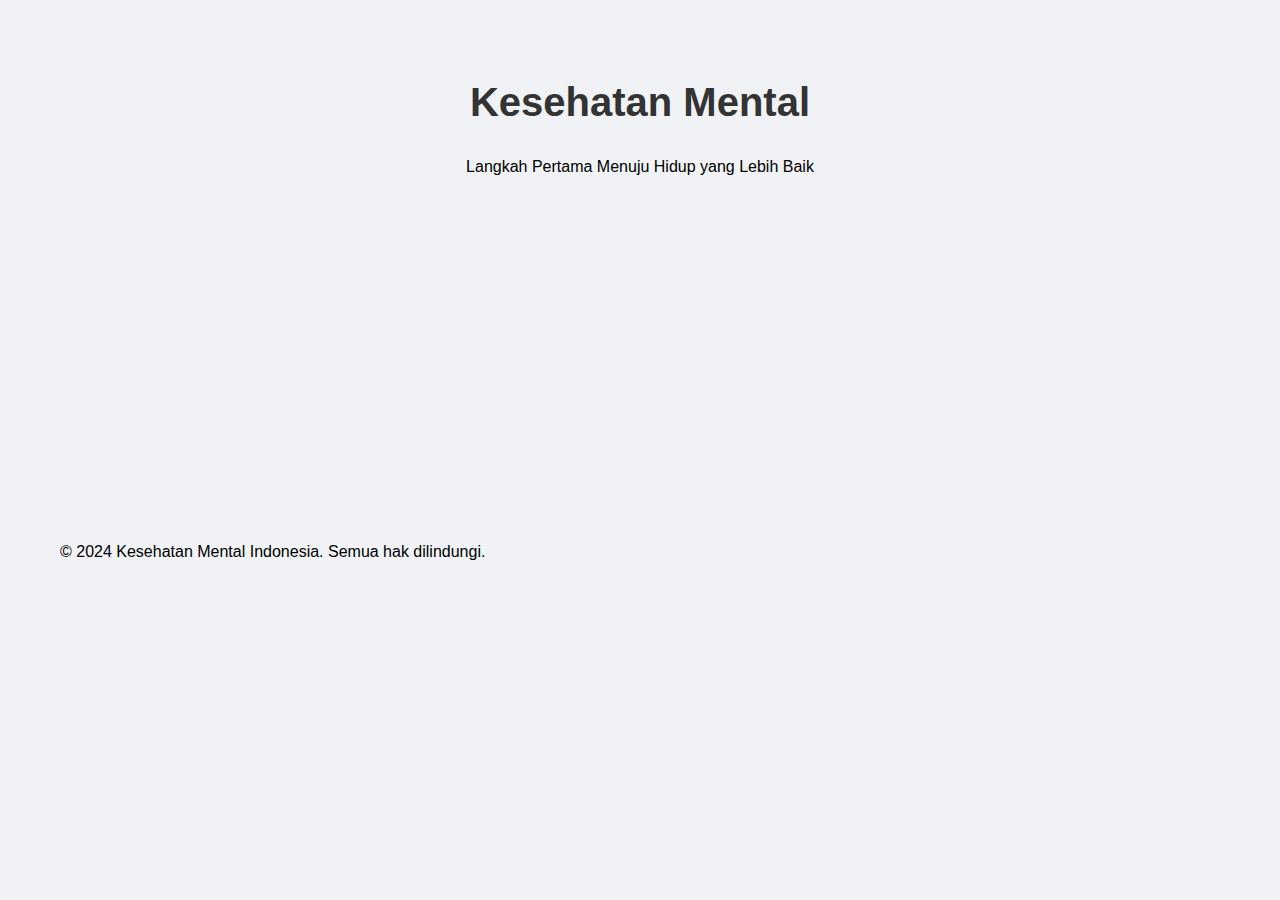
<file: website-mentalhealth/index.html>
<!DOCTYPE html>
<html lang="id">
<head>
    <meta charset="UTF-8">
    <meta name="viewport" content="width=device-width, initial-scale=1.0">
    <title>Kesehatan Mental - Peduli Diri</title>
    <link rel="stylesheet" href="css/style.css">
</head>
<body>
    <div class="container">
        <!-- Header content tetap sama -->
        <header>
            <h1 class="animate-text">Kesehatan Mental</h1>
            <p class="animate-text">Langkah Pertama Menuju Hidup yang Lebih Baik</p>
        </header>

        <!-- Section content tetap sama -->
        <section class="content">
            <!-- Cards tetap sama -->
        </section>

        <!-- CTA section tetap sama -->
        <section class="cta animate-card">
            <h2>Butuh Bantuan?</h2>
            <p>Jangan ragu untuk mencari bantuan profesional. Anda tidak sendiri dalam perjalanan ini.</p>
            <button class="btn">Hubungi Kami</button>
        </section>

        <footer>
            <p>© 2024 Kesehatan Mental Indonesia. Semua hak dilindungi.</p>
        </footer>
    </div>
    <script src="js/script.js"></script>
</body>
</html>
</file>
<file: website-mentalhealth/css/style.css>
* {
    margin: 0;
    padding: 0;
    box-sizing: border-box;
}

body {
    font-family: Arial, sans-serif;
    line-height: 1.6;
    background: #f0f2f5;
}

.container {
    max-width: 1200px;
    margin: 0 auto;
    padding: 20px;
}

header {
    text-align: center;
    padding: 50px 0;
}

header h1 {
    font-size: 2.5em;
    color: #333;
    margin-bottom: 20px;
}

.content {
    display: grid;
    grid-template-columns: repeat(auto-fit, minmax(300px, 1fr));
    gap: 20px;
    margin: 40px 0;
}

.card {
    background: white;
    padding: 20px;
    border-radius: 10px;
    box-shadow: 0 2px 5px rgba(0,0,0,0.1);
    transition: transform 0.3s ease;
}

.card:hover {
    transform: translateY(-5px);
}

.card h2 {
    color: #2c3e50;
    margin-bottom: 15px;
}

.card ul {
    list-style-position: inside;
    margin-left: 20px;
}

.card li {
    margin: 10px 0;
}

.cta {
    text-align: center;
    padding: 40px;
    background: white;
    border-radius: 10px;
    margin: 40px 0;
}

.btn {
    padding: 12px 24px;
    background: #3498db;
    color: white;
    border: none;
    border-radius: 5px;
    cursor: pointer;
    font-size: 1.1em;
    transition: background 0.3s ease;
}

.btn:hover {
    background: #2980b9;
}

/* Animasi */
.animate-text {
    animation: fadeIn 1s ease-in;
}

.animate-card {
    opacity: 0;
    transform: translateY(20px);
    animation: slideUp 0.6s ease forwards;
}

@keyframes fadeIn {
    from { opacity: 0; }
    to { opacity: 1; }
}

@keyframes slideUp {
    to {
        opacity: 1;
        transform: translateY(0);
    }
}

.button {
    transition: all 0.3s ease;
}

.button:hover {
    transform: translateY(-3px);
    box-shadow: 0 5px 15px rgba(0, 0, 0, 0.2);
}

/* Animasi untuk card */
.card {
    transition: all 0.3s ease;
}

.card:hover {
    transform: translateY(-10px);
    box-shadow: 0 10px 20px rgba(0, 0, 0, 0.1);
}

/* Animasi untuk gambar */
.home__images img {
    transition: transform 0.3s ease;
}

.home__images img:hover {
    transform: scale(1.05);
}

/* Efek loading untuk tombol */
.button--loading {
    position: relative;
    overflow: hidden;
}

.button--loading::after {
    content: "";
    position: absolute;
    width: 100%;
    height: 100%;
    top: 0;
    left: 0;
    background: linear-gradient(90deg, transparent, rgba(255,255,255,0.2), transparent);
    animation: loading 1.5s infinite;
}

@keyframes loading {
    0% { transform: translateX(-100%); }
    100% { transform: translateX(100%); }
}

.header {
    transition: all 0.3s ease;
}

.header-scrolled {
    background: rgba(255, 255, 255, 0.9);
    backdrop-filter: blur(10px);
    box-shadow: 0 2px 10px rgba(0, 0, 0, 0.1);
}

/* Base styles untuk elemen yang akan dianimasi */
.section__title,
.about__description,
.symptoms__description,
.contact__description,
.tips__card,
.symptoms__card,
.resource__card,
.contact__button {
    opacity: 1;
}

/* Efek hover untuk cards */
.tips__card,
.symptoms__card,
.resource__card {
    transition: transform 0.3s ease, box-shadow 0.3s ease;
}

.tips__card:hover,
.symptoms__card:hover,
.resource__card:hover {
    transform: translateY(-10px);
    box-shadow: 0 15px 30px rgba(0, 0, 0, 0.1);
}

/* Efek hover untuk buttons */
.home__button,
.contact__button,
.symptoms__button {
    transition: all 0.3s ease;
}

.home__button:hover,
.contact__button:hover,
.symptoms__button:hover {
    transform: translateY(-3px);
    box-shadow: 0 5px 15px rgba(0, 0, 0, 0.2);
}

/* Animasi untuk text gradient */
.section__title {
    background: linear-gradient(45deg, #2C5E4E, #1D4237);
    -webkit-background-clip: text;
    background-clip: text;
    -webkit-text-fill-color: transparent;
    background-size: 200% auto;
    animation: gradient 3s ease infinite;
}

@keyframes gradient {
    0% {
        background-position: 0% 50%;
    }
    50% {
        background-position: 100% 50%;
    }
    100% {
        background-position: 0% 50%;
    }
}

/* Pastikan elemen yang akan dianimasi memiliki transform yang smooth */
.tips__card,
.symptoms__card,
.resource__card,
.home__title,
.home__subtitle,
.home__description,
.home__button,
.contact__button {
    transition: all 0.5s ease;
}
</file>
